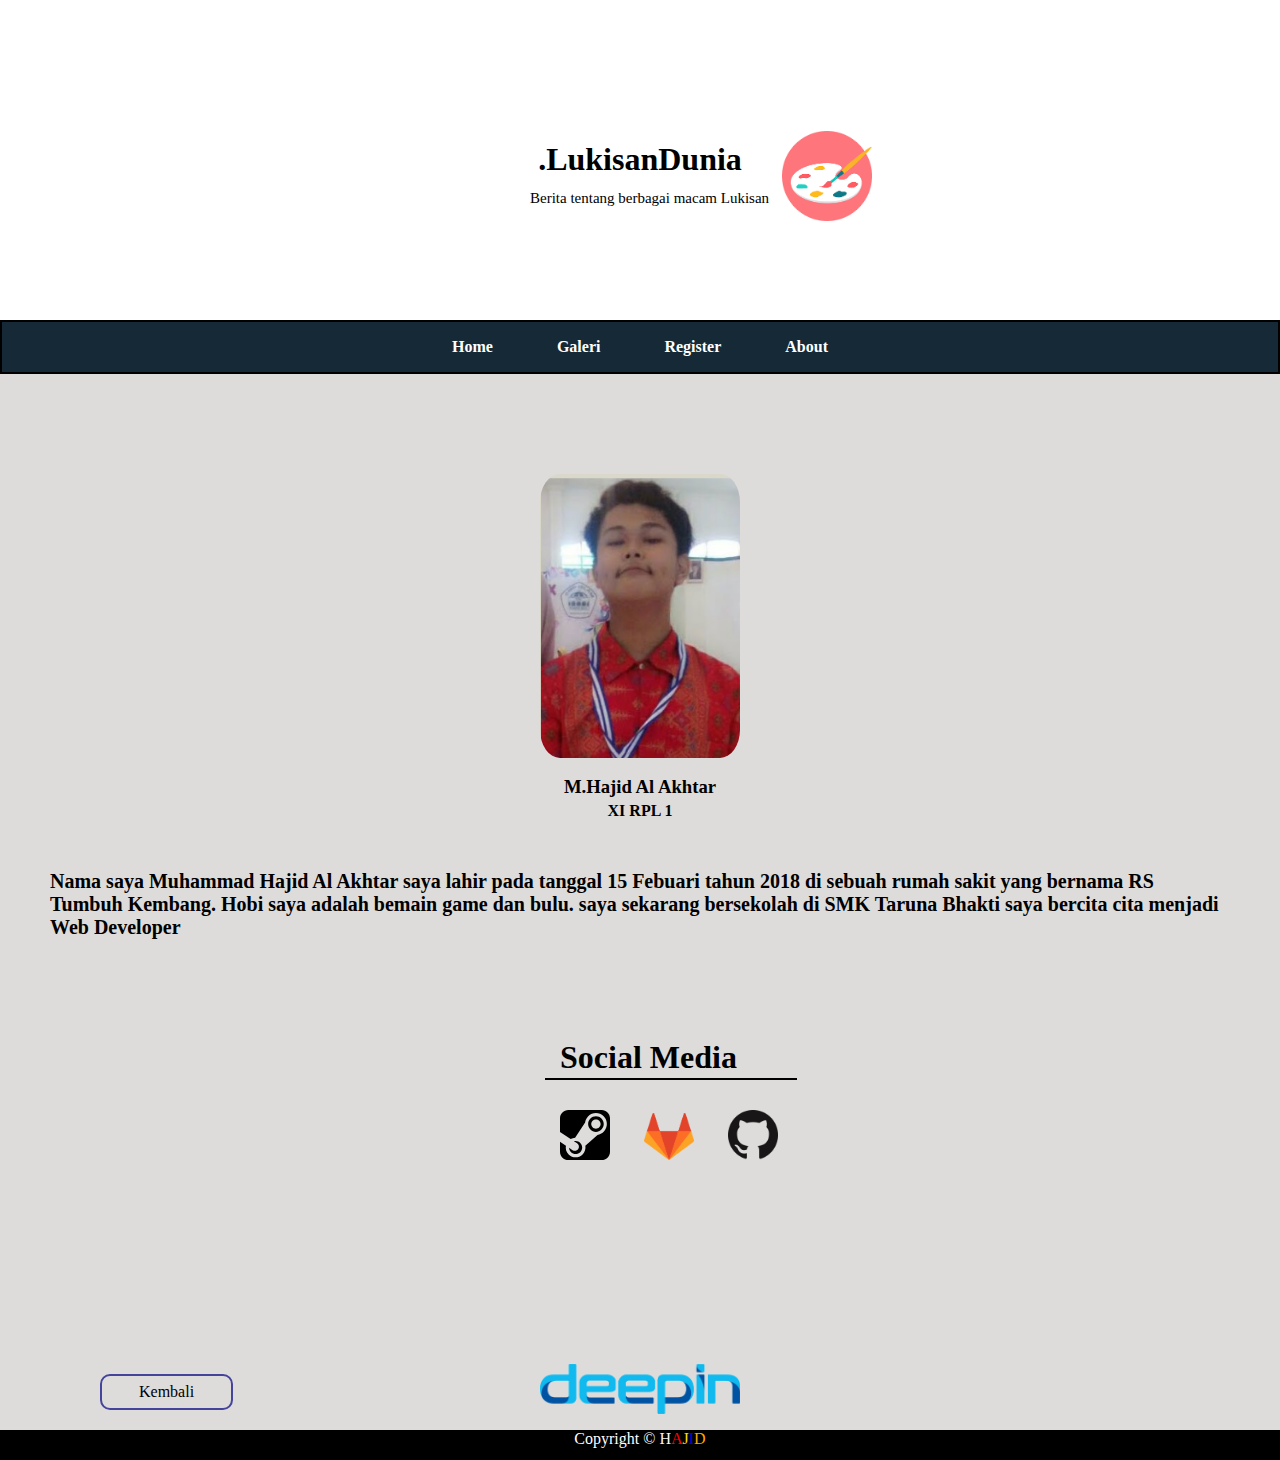
<file: about.html>
<!DOCTYPE html>
<html lang="en">
<head>
    <meta charset="UTF-8">

    <link rel="stylesheet" href="css/style.css">
    <title>Document</title>
</head>
<body>
        <div style="background-color: white; padding-top: 120px; padding-bottom: 120px;">

                <div class="animate">
                        <h1 style="text-align: center;" >.LukisanDunia <img src="img/download.png" alt="" width="90px;" style="position: absolute;margin-left: 40px;margin-top: -10px;" ></h1>
                        <p style="font-size: 15px; position: absolute; margin-left: 530px; margin-top: -10px;">  Berita tentang berbagai macam Lukisan </p>
                    </div>
        </div>
        <table border="0" cellspacing = "0" cellpadding="0" width="100%" style="margin-bottom: 100px;">
              
                <tr>
                    <td height= "50px" colspan="6" style="border: 2px solid black; text-align: center; background-color:#162936; position: sticky; margin-top: 0px; z-index: 10 ">
                                <a href="index.html" class="nav"> <b> Home</b></a>   <a href="galeri.html" class="nav"><b>Galeri</b></a> <a href="form.html" class="nav"><b>Register</b></a> <a href="about.html" class="nav"><b>About</b></a> 
                                </td>
                </tr>
            </table>
    <img class="center" src="img/DeepinScreenshot_select-area_20180812170906.png" style="border-radius: 10%;">
    <h3><center>M.Hajid Al Akhtar</center></h3>
    <h4 style="margin-top:-15px;">
        <center>XI RPL 1</center>    


    <p style="margin-left: 50px; margin-top: 50px; font-size: 20px; margin-right: 50px; font-family: 'Times New Roman'">Nama saya Muhammad Hajid Al Akhtar saya lahir pada tanggal 15 Febuari tahun 2018 di sebuah rumah sakit yang bernama RS Tumbuh Kembang. Hobi saya adalah bemain game dan bulu. saya sekarang bersekolah di SMK Taruna Bhakti saya bercita cita menjadi Web Developer</h1>

<div style="margin-left: 560px; margin-top: 100px;">
<h1 style="">Social Media</h1>
<hr style="margin-top: -20px; border: 1px solid black;margin-left: -15px; " width="250px;">
<div style="margin-top: 30px; "><a href="https://steamcommunity.com/id/hajidalakhtar"><img src="img/23822.svg" alt="" width="50px;"></a>
<a href="https://gitlab.com/hajidalakhtar"><img src="img/GitLab_Logo.svg.png" alt="" width="50px;" style="margin-left: 30px; margin-right: 30px;"></a>
<a href="https://github.com/hajidalakhtar"><img src="img/github.png" alt="" width="50px;"></a>
</div>
</div> 
</h4>
<img  class="center" src="img/c8hdzio33e8qchaf0z7vs29rz71soz34.png" width="100px;"  style="margin-top: 200px;" >


<a href="index.html" class="btn1 " style="margin-top: -40px; position: absolute ; margin-left: 100px;"> <span style="padding-left: 30px; margin-right: 30px; padding-bottom: 50px; "> Kembali</span></a>


<div style="background-color: black;height: 30px;">
        <p style="text-align: center; color: white">Copyright © <span style="color:whitesmoke;">H</span><span style="color: red;">A</span><span style="color: gold;">J</span><span style="color: blue;">I</span><span style="color: orange;">D</span </p>
    </div>
</body>

</html>
</file>
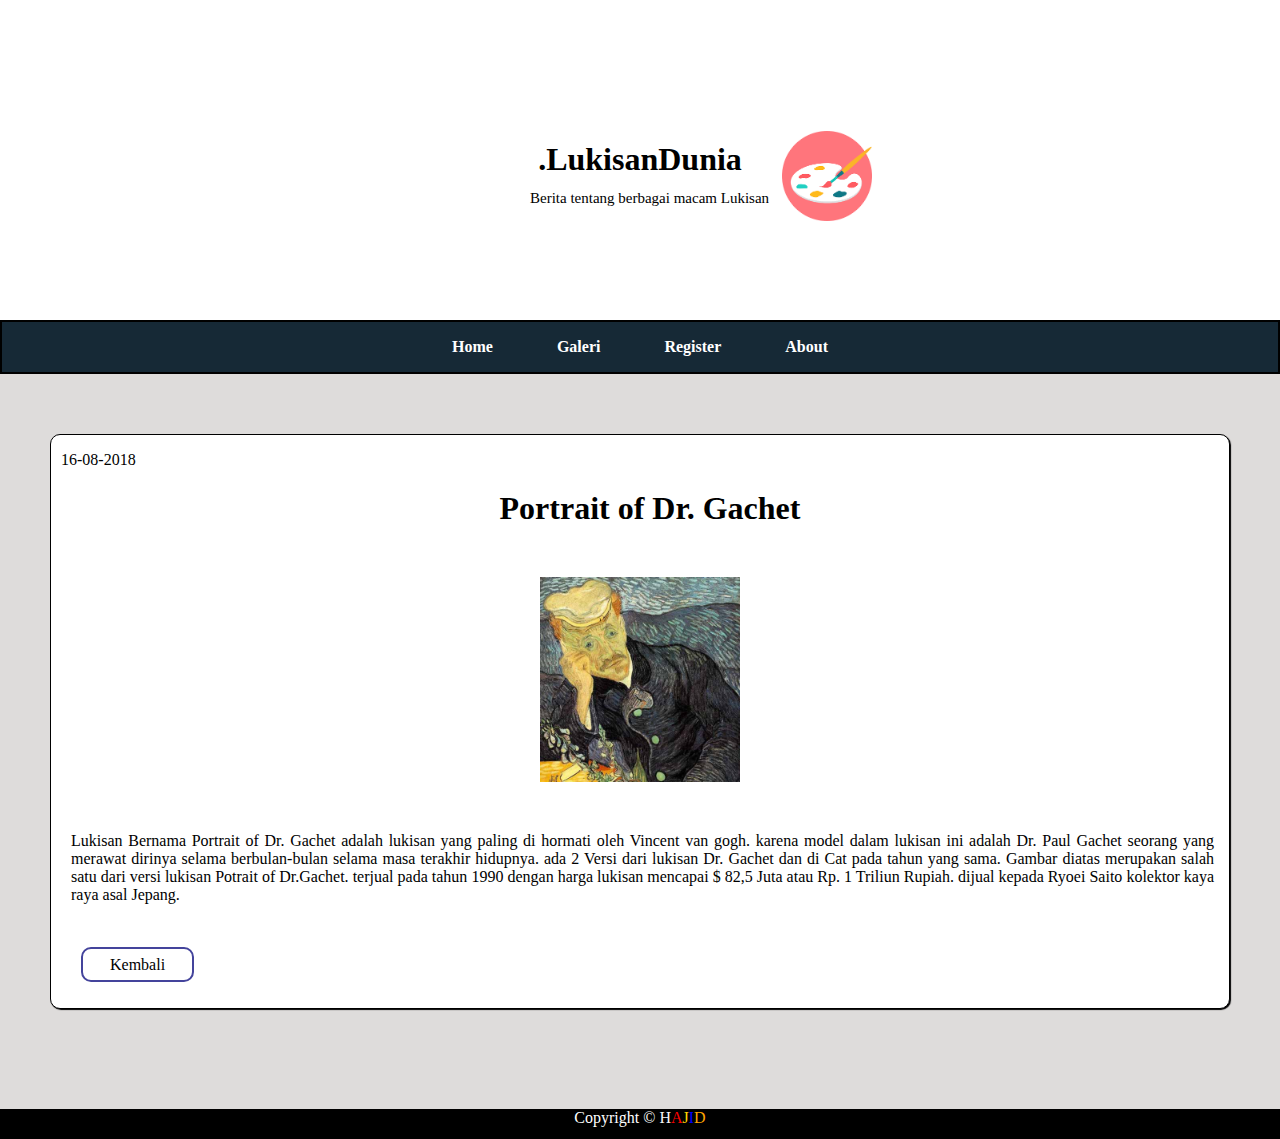
<file: contain_dua.html>
<!DOCTYPE html>
<html lang="en">
<head>
    <meta charset="UTF-8">
    <title>Portrait of Dr. Gachet</title>
    <link rel="stylesheet" href="css/style.css">
    <link rel="icon" href="img/download.png" type="image/gif" sizes="16x16">

</head>
<body>
        <div style="background-color: white; padding-top: 120px; padding-bottom: 120px;" class="example">
                <div class="animate">
                        <h1 style="text-align: center;" >.LukisanDunia <img src="img/download.png" alt="" width="90px;" style="position: absolute;margin-left: 40px;margin-top: -10px;" ></h1>
                        <p style="font-size: 15px; position: absolute; margin-left: 530px; margin-top: -10px;">  Berita tentang berbagai macam Lukisan </p>
                    </div>
                   </div>
        <table border="0" cellspacing = "0" cellpadding="0" width="100%" style="margin-bottom: 100px;">
              
                <tr>
                    
                        <td height= "50px" colspan="6" style="border: 2px solid black; text-align: center; background-color:#162936;position: sticky;top: 0px; ">
                                <a href="index.html" class="nav"> <b> Home</b></a>   <a href="galeri.html" class="nav"><b>Galeri</b></a> <a href="form.html" class="nav"><b>Register</b></a> <a href="about.html" class="nav"><b>About</b></a> 
                                </td>
                </tr>
                <tr>

                        <td colspan="4" height = "30px; " width="900px;" >
                         
                            <div class="isi">
                                    <p style="margin-left: 10px;">16-08-2018</p>
                      
                                <h1 style="margin-left: 20px; text-align: center">Portrait of Dr. Gachet</h1>
                                <img src="img/Lukisan Karya Vincent van Gogh Termahal .jpg" alt="" class="center">
                                   <p style="margin-left: 20px; text-align:justify;margin-right: 15px; margin-top: 50px;"> 
                                        Lukisan Bernama Portrait of Dr. Gachet adalah lukisan yang paling di hormati oleh Vincent van gogh. karena model dalam lukisan ini adalah Dr. Paul Gachet seorang yang merawat dirinya selama berbulan-bulan selama masa terakhir hidupnya.  ada 2 Versi dari lukisan Dr. Gachet dan di Cat pada tahun yang sama.

                                        Gambar diatas merupakan salah satu dari versi lukisan Potrait of Dr.Gachet. terjual pada tahun 1990 dengan harga lukisan mencapai $ 82,5 Juta atau Rp. 1 Triliun Rupiah. dijual kepada Ryoei Saito kolektor kaya raya asal Jepang.
                                       </p>
                    
                                       <br>
                                       <br>
                                       <a href="index.html" class="btn1" style="margin-left: 30px; margin-top: -100px;  "><span style="padding-left: 20px; padding-right: 20px;"> Kembali</span></a>

<br>

<br>

                              </p>
                            </div>
                      </td>
                          
                </tr>
                
                   


            </table>
            <div style="background-color: black;height: 30px;">
                <p style="text-align: center; color: white">Copyright © <span style="color:whitesmoke;">H</span><span style="color: red;">A</span><span style="color: gold;">J</span><span style="color: blue;">I</span><span style="color: orange;">D</span </p>
            </div>
      
</body>
</html>
</file>
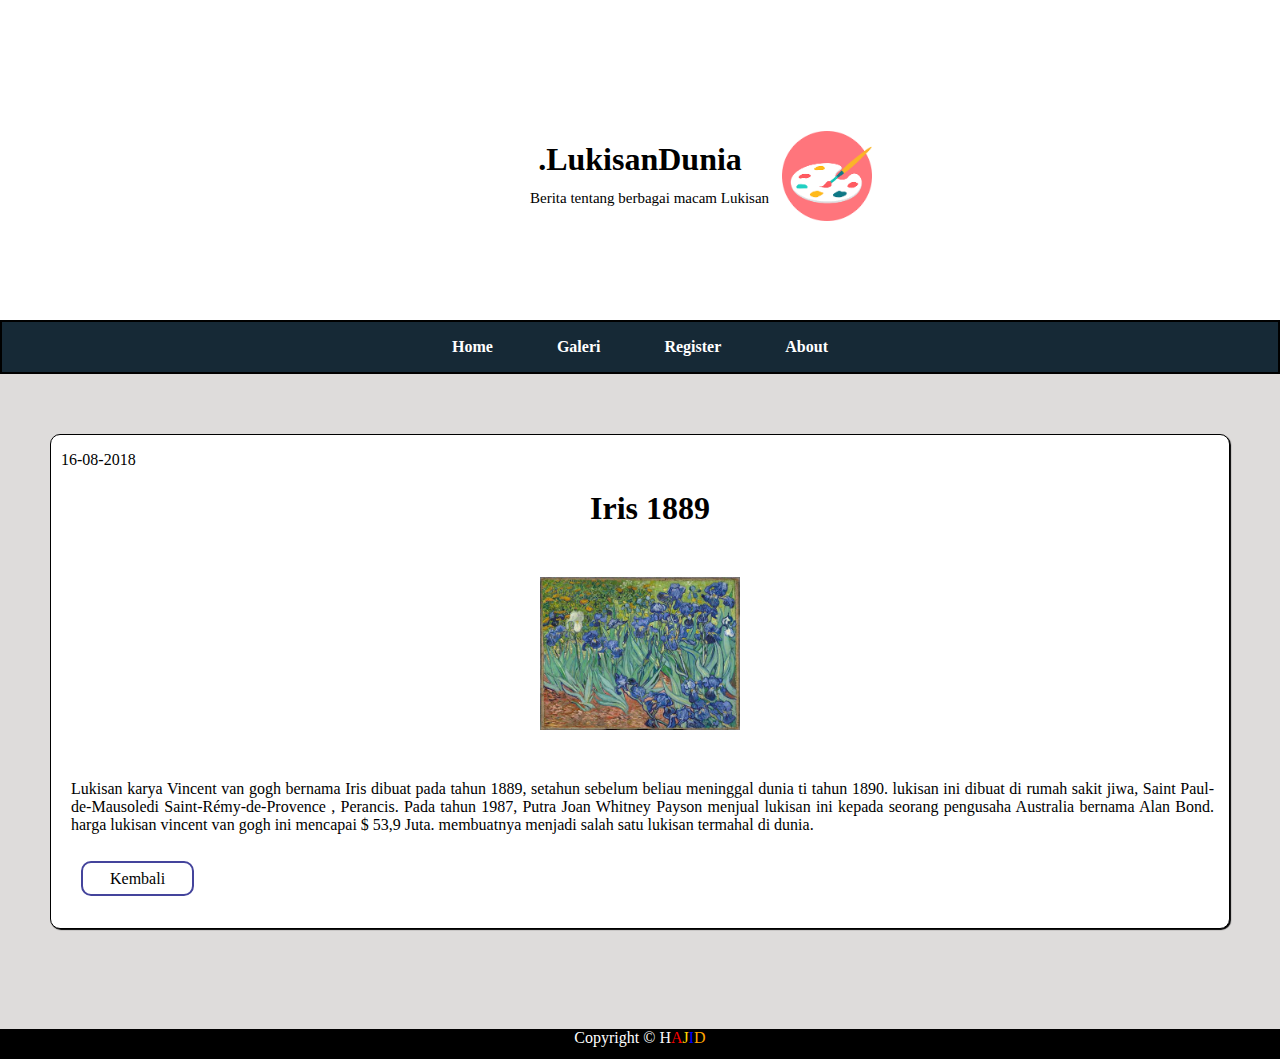
<file: contain_empat.html>
<!DOCTYPE html>
<html lang="en">
<head>
    <meta charset="UTF-8">
    <title>Leonardo da Vinci</title>
    <link rel="stylesheet" href="css/style.css">
    <link rel="icon" href="img/download.png" type="image/gif" sizes="16x16">

</head>
<body>
        <div style="background-color: white; padding-top: 120px; padding-bottom: 120px;">

                <div class="animate">
                        <h1 style="text-align: center;" >.LukisanDunia <img src="img/download.png" alt="" width="90px;" style="position: absolute;margin-left: 40px;margin-top: -10px;" ></h1>
                        <p style="font-size: 15px; position: absolute; margin-left: 530px; margin-top: -10px;">  Berita tentang berbagai macam Lukisan </p>
                    </div>
        </div>
        <table border="0" cellspacing = "0" cellpadding="0" width="100%" style="margin-bottom: 100px;">
              
                <tr>
                    
                        <td height= "50px" colspan="6" style="border: 2px solid black; text-align: center; background-color:#162936;position: sticky;top: 0px; ">
                                <a href="index.html" class="nav"> <b> Home</b></a>   <a href="galeri.html" class="nav"><b>Galeri</b></a> <a href="form.html" class="nav"><b>Register</b></a> <a href="about.html" class="nav"><b>About</b></a> 
                                </td>
                </tr>
                <tr>

                        <td colspan="4" height = "30px; " width="900px;" >
                         
                            <div class="isi">
                                    <p style="margin-left: 10px;">16-08-2018</p>
                         
                                <h1 style="margin-left: 20px; text-align: center">Iris 1889</h1>
                                <img src="img/Lukisan Karya Vincent van Gogh Termahal 1.jpg" alt="" class="center">
                                   <p style="margin-left: 20px; margin-bottom: 40px; text-align:justify;margin-right: 15px; margin-top: 50px;">
                                        Lukisan karya Vincent van gogh bernama Iris dibuat pada tahun 1889, setahun sebelum beliau meninggal dunia ti tahun 1890. lukisan ini dibuat di rumah sakit jiwa, Saint Paul-de-Mausoledi Saint-Rémy-de-Provence , Perancis.

                                        Pada tahun 1987, Putra Joan Whitney Payson menjual lukisan ini kepada seorang pengusaha Australia bernama Alan Bond. harga lukisan vincent van gogh ini mencapai $ 53,9 Juta. membuatnya menjadi salah satu lukisan termahal di dunia.
<br>
<br>
<br>

                                    <a href="index.html" class="btn1" style="margin-left: 10px;  "><span style="padding-left: 20px; padding-right: 20px;"> Kembali</span></a>
                            
                                    <br>
                            
                            </p>
                            </div>
                      </td>
                          
                </tr>
                
                   


            </table>
            <div style="background-color: black;height: 30px;">
                <p style="text-align: center; color: white">Copyright © <span style="color:whitesmoke;">H</span><span style="color: red;">A</span><span style="color: gold;">J</span><span style="color: blue;">I</span><span style="color: orange;">D</span </p>
            </div>
      
</body>
</html>
</file>
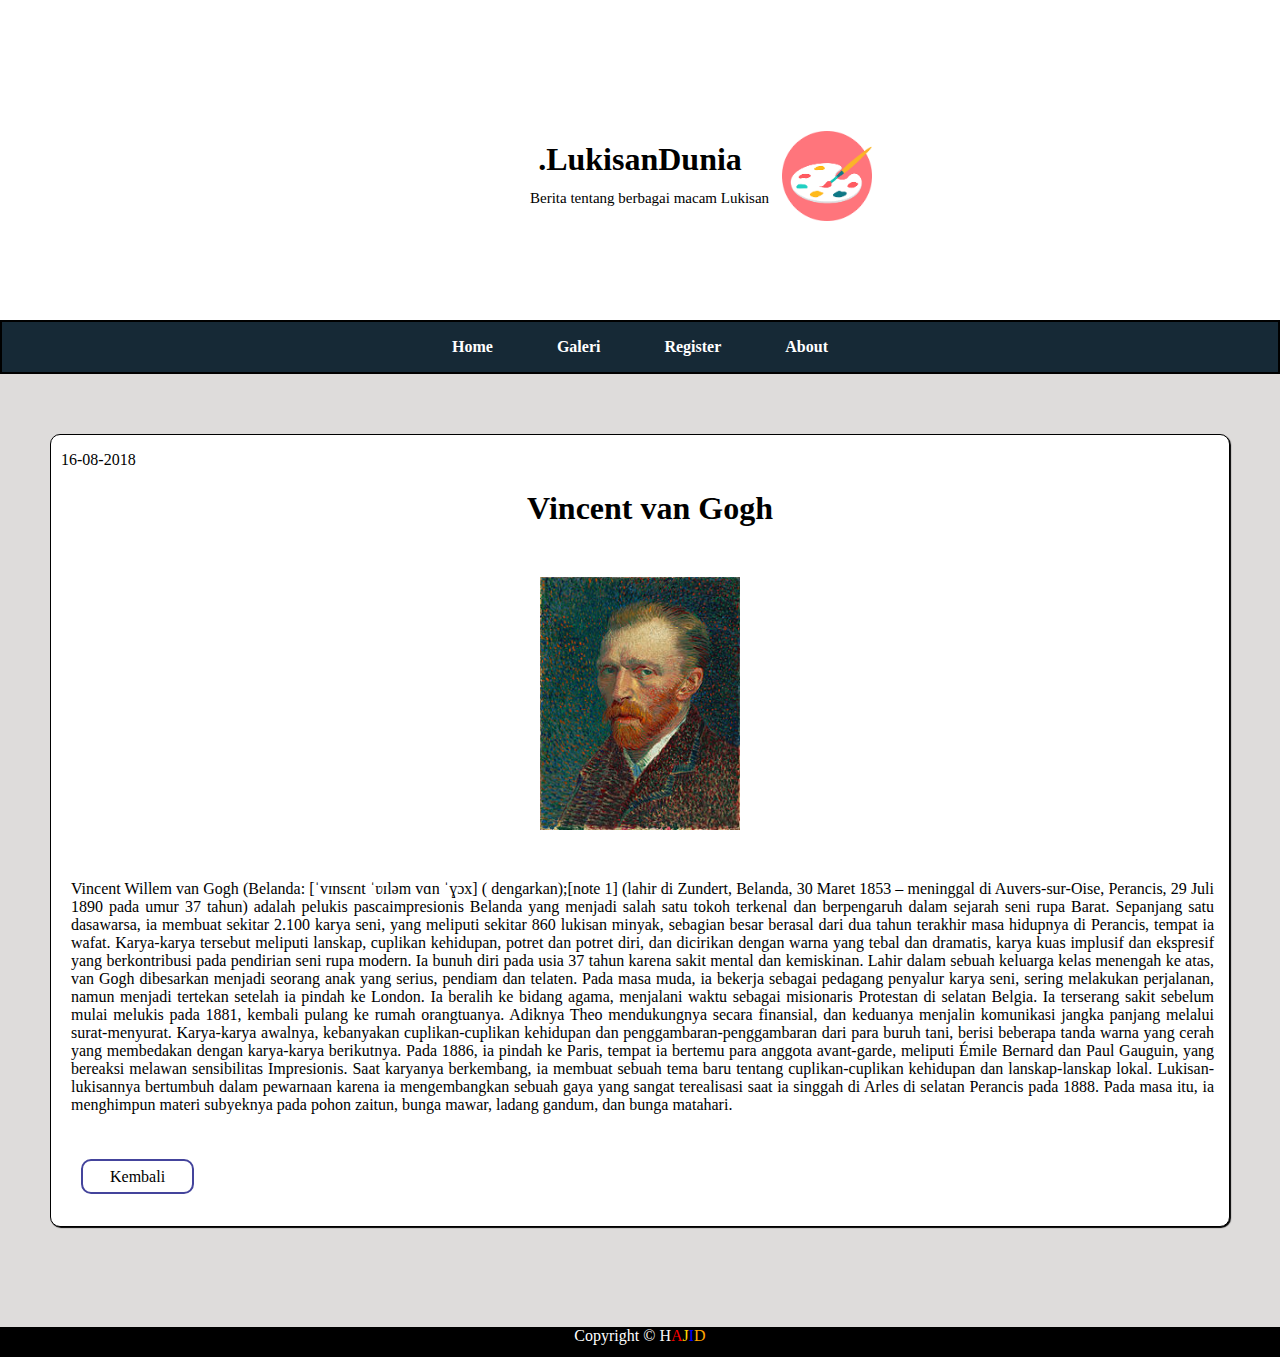
<file: contain_satu.html>
<!DOCTYPE html>
<html lang="en">
<head>
    <meta charset="UTF-8">
    <title>Vincent van Gogh</title>
    <link rel="stylesheet" href="css/style.css">
    <link rel="icon" href="img/download.png" type="image/gif" sizes="16x16">

</head>
<body>
        <div style="background-color: white; padding-top: 120px; padding-bottom: 120px;">
                <div class="animate">
                        <h1 style="text-align: center;" >.LukisanDunia <img src="img/download.png" alt="" width="90px;" style="position: absolute;margin-left: 40px;margin-top: -10px;" ></h1>
                        <p style="font-size: 15px; position: absolute; margin-left: 530px; margin-top: -10px;">  Berita tentang berbagai macam Lukisan </p>
                    </div>

        </div>
        <table border="0" cellspacing = "0" cellpadding="0" width="100%" style="margin-bottom: 100px;">
              
                <tr>
                    
                        <td height= "50px" colspan="6" style="border: 2px solid black; text-align: center; background-color:#162936;position: sticky;top: 0px; ">
                                <a href="index.html" class="nav"> <b> Home</b></a>   <a href="galeri.html" class="nav"><b>Galeri</b></a> <a href="form.html" class="nav"><b>Register</b></a> <a href="about.html" class="nav"><b>About</b></a> 
                                </td>
                </tr>
                <tr>

                        <td colspan="4" height = "30px; " width="900px;" >
                         
                            <div class="isi">
                                <p style="margin-left: 10px;">16-08-2018</p>
                                <h1 style="margin-left: 20px; text-align: center">Vincent van Gogh</h1>
                                <img src="img/220px-VanGogh_1887_Selbstbildnis.jpg" alt="" class="center">
                                   <p style="margin-left: 20px; margin-bottom: 40px; text-align:justify;margin-right: 15px; margin-top: 50px; "> Vincent Willem van Gogh (Belanda: [ˈvɪnsɛnt ˈʋɪləm vɑn ˈɣɔx]  ( dengarkan);[note 1] (lahir di Zundert, Belanda, 30 Maret 1853 – meninggal di Auvers-sur-Oise, Perancis, 29 Juli 1890 pada umur 37 tahun) adalah pelukis pascaimpresionis Belanda yang menjadi salah satu tokoh terkenal dan berpengaruh dalam sejarah seni rupa Barat. Sepanjang satu dasawarsa, ia membuat sekitar 2.100 karya seni, yang meliputi sekitar 860 lukisan minyak, sebagian besar berasal dari dua tahun terakhir masa hidupnya di Perancis, tempat ia wafat. Karya-karya tersebut meliputi lanskap, cuplikan kehidupan, potret dan potret diri, dan dicirikan dengan warna yang tebal dan dramatis, karya kuas implusif dan ekspresif yang berkontribusi pada pendirian seni rupa modern. Ia bunuh diri pada usia 37 tahun karena sakit mental dan kemiskinan.

                                    Lahir dalam sebuah keluarga kelas menengah ke atas, van Gogh dibesarkan menjadi seorang anak yang serius, pendiam dan telaten. Pada masa muda, ia bekerja sebagai pedagang penyalur karya seni, sering melakukan perjalanan, namun menjadi tertekan setelah ia pindah ke London. Ia beralih ke bidang agama, menjalani waktu sebagai misionaris Protestan di selatan Belgia. Ia terserang sakit sebelum mulai melukis pada 1881, kembali pulang ke rumah orangtuanya. Adiknya Theo mendukungnya secara finansial, dan keduanya menjalin komunikasi jangka panjang melalui surat-menyurat. Karya-karya awalnya, kebanyakan cuplikan-cuplikan kehidupan dan penggambaran-penggambaran dari para buruh tani, berisi beberapa tanda warna yang cerah yang membedakan dengan karya-karya berikutnya. Pada 1886, ia pindah ke Paris, tempat ia bertemu para anggota avant-garde, meliputi Émile Bernard dan Paul Gauguin, yang bereaksi melawan sensibilitas Impresionis. Saat karyanya berkembang, ia membuat sebuah tema baru tentang cuplikan-cuplikan kehidupan dan lanskap-lanskap lokal. Lukisan-lukisannya bertumbuh dalam pewarnaan karena ia mengembangkan sebuah gaya yang sangat terealisasi saat ia singgah di Arles di selatan Perancis pada 1888. Pada masa itu, ia menghimpun materi subyeknya pada pohon zaitun, bunga mawar, ladang gandum, dan bunga matahari.
<br>
<br>
<br>
<br>

                                    <a href="index.html" class="btn1" style="margin-left: 10px;  "><span style="padding-left: 20px; padding-right: 20px;"> Kembali</span></a>
                               <br> </p>
                            </div>
                      </td>
                          
                </tr>
                
                   


            </table>
            <div style="background-color: black;height: 30px;">
                <p style="text-align: center; color: white">Copyright © <span style="color:whitesmoke;">H</span><span style="color: red;">A</span><span style="color: gold;">J</span><span style="color: blue;">I</span><span style="color: orange;">D</span </p>
            </div>
      
</body>
</html>
</file>
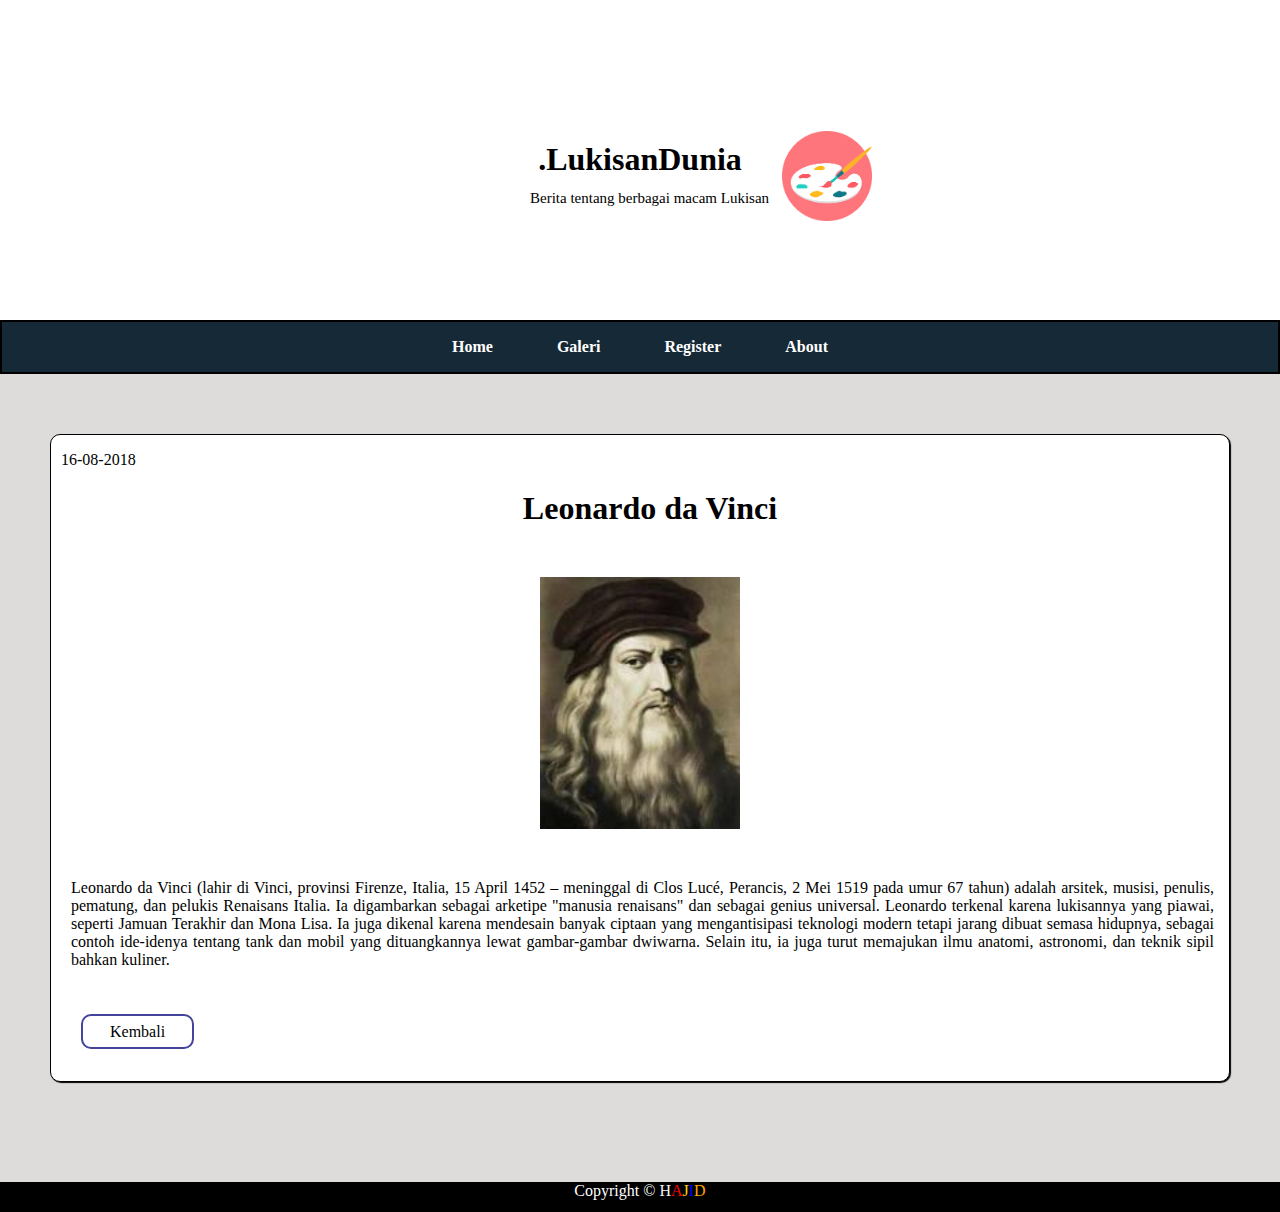
<file: contain_tiga.html>
<!DOCTYPE html>
<html lang="en">
<head>
    <meta charset="UTF-8">
    <title>Leonardo da Vinci</title>
    <link rel="stylesheet" href="css/style.css">
    <link rel="icon" href="img/download.png" type="image/gif" sizes="16x16">

</head>
<body>
        <div style="background-color: white; padding-top: 120px; padding-bottom: 120px;">

                <div class="animate">
                        <h1 style="text-align: center;" >.LukisanDunia <img src="img/download.png" alt="" width="90px;" style="position: absolute;margin-left: 40px;margin-top: -10px;" ></h1>
                        <p style="font-size: 15px; position: absolute; margin-left: 530px; margin-top: -10px;">  Berita tentang berbagai macam Lukisan </p>
                    </div>

        </div>
        <table border="0" cellspacing = "0" cellpadding="0" width="100%" style="margin-bottom: 100px;">
              
                <tr>
                    
                        <td height= "50px" colspan="6" style="border: 2px solid black; text-align: center; background-color:#162936;position: sticky;top: 0px; ">
                                <a href="index.html" class="nav"> <b> Home</b></a>   <a href="galeri.html" class="nav"><b>Galeri</b></a> <a href="form.html" class="nav"><b>Register</b></a> <a href="about.html" class="nav"><b>About</b></a> 
                                </td>
                </tr>
                <tr>

                        <td colspan="4" height = "30px; " width="900px;" >
                         
                            <div class="isi">
                                    <p style="margin-left: 10px;">16-08-2018</p>
                          
                                <h1 style="margin-left: 20px; text-align: center">Leonardo da Vinci</h1>
                                <img src="img/download.jpeg" alt="" class="center">
                                   <p style="margin-left: 20px; margin-bottom: 40px; text-align:justify;margin-right: 15px; margin-top: 50px;"> Leonardo da Vinci (lahir di Vinci, provinsi Firenze, Italia, 15 April 1452 – meninggal di Clos Lucé, Perancis, 2 Mei 1519 pada umur 67 tahun) adalah arsitek, musisi, penulis, pematung, dan pelukis Renaisans Italia. Ia digambarkan sebagai arketipe "manusia renaisans" dan sebagai genius universal.

                                        Leonardo terkenal karena lukisannya yang piawai, seperti Jamuan Terakhir dan Mona Lisa. Ia juga dikenal karena mendesain banyak ciptaan yang mengantisipasi teknologi modern tetapi jarang dibuat semasa hidupnya, sebagai contoh ide-idenya tentang tank dan mobil yang dituangkannya lewat gambar-gambar dwiwarna. Selain itu, ia juga turut memajukan ilmu anatomi, astronomi, dan teknik sipil bahkan kuliner.
<br>
<br>
<br>
<br>

                                    <a href="index.html" class="btn1" style="margin-left: 10px;  "><span style="padding-left: 20px; padding-right: 20px;"> Kembali</span></a>
                               <br> </p>
                            </div>
                      </td>
                          
                </tr>
                
                   


            </table>
            <div style="background-color: black;height: 30px;">
                <p style="text-align: center; color: white">Copyright © <span style="color:whitesmoke;">H</span><span style="color: red;">A</span><span style="color: gold;">J</span><span style="color: blue;">I</span><span style="color: orange;">D</span </p>
            </div>
      
</body>
</html>
</file>
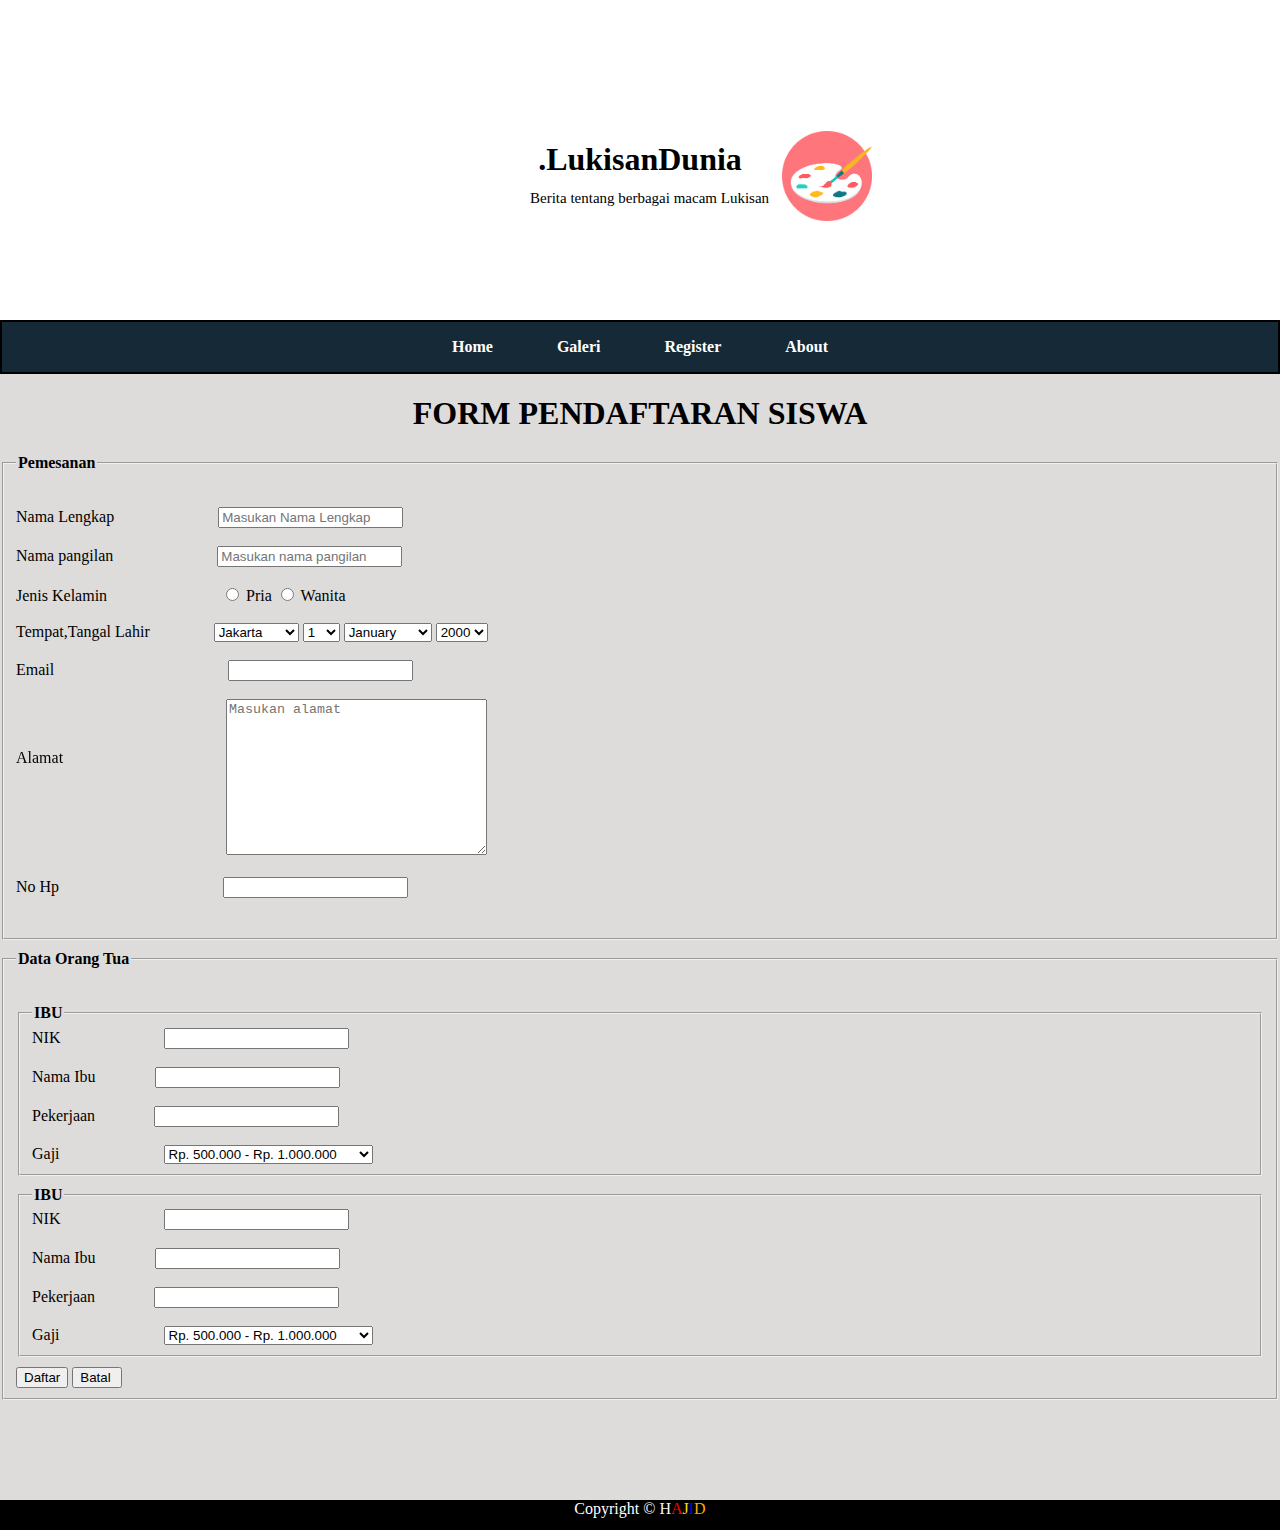
<file: form.html>
<!DOCTYPE html>
<html lang="en">
<head>
    <meta charset="UTF-8">
    <title>FORM</title>
    <link rel="stylesheet" href="css/style.css">
    <link rel="icon" href="img/download.png" type="image/gif" sizes="16x16">

</head>
<body>
        <div style="background-color: white; padding-top: 120px; padding-bottom: 120px;">
            <div class="animate">
                <h1 style="text-align: center;" >.LukisanDunia <img src="img/download.png" alt="" width="90px;" style="position: absolute;margin-left: 40px;margin-top: -10px;" ></h1>
                <p style="font-size: 15px; position: absolute; margin-left: 530px; margin-top: -10px;">  Berita tentang berbagai macam Lukisan </p>
            </div>

        </div>
        <table border="0" cellspacing = "0" cellpadding="0" width="100%" style="margin-bottom: 100px;">
              
                <tr>
                    
                        <td height= "50px" colspan="6" style="border: 2px solid black; text-align: center; background-color:#162936;position: sticky;top: 0px; ">
                                <a href="index.html" class="nav"> <b> Home</b></a>   <a href="galeri.html" class="nav"><b>Galeri</b></a> <a href="form.html" class="nav"><b>Register</b></a> <a href="about.html" class="nav"><b>About</b></a> 
                                </td>
                </tr>
                <tr>

                        <td colspan="4" height = "30px; " width="900px;"   >
                                <h1 style="text-align: center;">FORM PENDAFTARAN SISWA</h1>
                                <fieldset>
                                  <legend> <b> Pemesanan</b></legend>
                                  <form class="" action="index.html" method="post" style="margin-top:30px;">
                                    Nama Lengkap <input type="text" placeholder="Masukan Nama Lengkap" name="nama_lengkap" value="" style="margin-left:100px;">
                                    <br>
                                    <br>
                                    Nama pangilan <input type="text" name="nama_pangilan" placeholder="Masukan nama pangilan" value="" style="margin-left:100px;">
                                    <br>
                                    <br>
                                    Jenis Kelamin <input type="radio" name="jk" value="" style="margin-left:115px;"> Pria <input type="radio" name="jk" value=""> Wanita <br> <br>
                                    Tempat,Tangal Lahir <select  name="" style="margin-left:60px;">
                                      <option value="">Jakarta</option>
                                      <option value="">Depok</option>
                                      <option value="">Bogor</option>
                                      <option value="">Tangerang</option>
                                      <option value="">Bekasi</option>
                                    </select>
                                    <select  name="">
                                      <option value="">1</option>
                                      <option value="">2</option>
                                      <option value="">3</option>
                                      <option value="">4</option>
                                      <option value="">5</option>
                                      <option value="">6</option>
                                      <option value="">7</option>
                                      <option value="">8</option>
                                      <option value="">9</option>
                                      <option value="">10</option>
                                      <option value="">11</option>
                                      <option value="">12</option>
                                      <option value="">13</option>
                                      <option value="">14</option>
                                      <option value="">15</option>
                                      <option value="">16</option>
                                      <option value="">17</option>
                                      <option value="">18</option>
                                      <option value="">19</option>
                                      <option value="">20</option>
                                      <option value="">21</option>
                                      <option value="">22</option>
                                      <option value="">23</option>
                                      <option value="">24</option>
                                      <option value="">25</option>
                                      <option value="">26</option>
                                      <option value="">27</option>
                                      <option value="">28</option>
                                      <option value="">29</option>
                                      <option value="">30</option>
                                    </select>
                                    <select name="">
                                      <option value="">January</option>
                                      <option value="">Febuari</option>
                                      <option value="">Maret</option>
                                      <option value="">April</option>
                                      <option value="">Mei</option>
                                      <option value="">Juni</option>
                                      <option value="">Juli</option>
                                      <option value="">Agustus</option>
                                      <option value="">September</option>
                                      <option value="">Oktober</option>
                                      <option value="">Desembar</option>
                                    </select>
                                  <select class="" name="">
                                    <option value="">2000</option>
                                    <option value="">2001</option>
                                    <option value="">2002</option>
                                    <option value="">2003</option>
                                    <option value="">2004</option>
                                  </select>
                                    <br>
                                    <br>
                              
                                    Email <input type="password" name="password" value="" style="margin-left:170px;"><br><br>
                                    <p style="margin-top:50px; position:absolute;"> Alamat</p> <textarea name="name" rows="10" cols="30" placeholder="Masukan alamat" style="margin-left:210px;"></textarea><br><br>
                                    No Hp <input type="text" name="" value="" style="margin-left:160px; margin-bottom:30px;">
                                  </form>
                              
                              </fieldset>
                              
                              <fieldset style="margin-top:10px; ">
                                <legend ><b>Data Orang Tua</b></legend>
                                <fieldset style="margin-top:30px;">
                                  <legend><b>IBU</b></legend>
                                  NIK <input type="text" name="" value="" style="margin-left:100px;"><br><br>
                                  Nama Ibu <input type="text" name="" value="" style="margin-left:55px;"><br><br>
                                  Pekerjaan <input type="text" name="" value="" style="margin-left:55px;"><br><br>
                                  Gaji <select class="" name="" style="margin-left:100px; ">
                                    <option value="">Rp. 500.000 - Rp. 1.000.000</option>
                                    <option value="">Rp. 1.000.000 - Rp. 6.000.000</option>
                                    <option value="">Rp. 6.000.000 - Rp. 10.000.000</option>
                              
                                  </select>
                                </fieldset>
                                <fieldset style="margin-top:10px;">
                                  <legend><b>IBU</b></legend>
                                  NIK <input type="text" name="" value="" style="margin-left:100px;"><br><br>
                                  Nama Ibu <input type="text" name="" value="" style="margin-left:55px;"><br><br>
                                  Pekerjaan <input type="text" name="" value="" style="margin-left:55px;"><br><br>
                                  Gaji <select class="" name="" style="margin-left:100px; ">
                                    <option value="">Rp. 500.000 - Rp. 1.000.000</option>
                                    <option value="">Rp. 1.000.000 - Rp. 6.000.000</option>
                                    <option value="">Rp. 6.000.000 - Rp. 10.000.000</option>
                              
                                  </select>
                                </fieldset >
                                <div style="margin-top:10px;">
                              
                              
                                <input type="submit" name="" value="Daftar">
                                <input type="reset" name="" value="Batal ">
                              </div>
                              </fieldset>
                              
                           
                      </td>
                          
                </tr>
                
                   


            </table>
            <div style="background-color: black;height: 30px;">
                <p style="text-align: center; color: white">Copyright © <span style="color:whitesmoke;">H</span><span style="color: red;">A</span><span style="color: gold;">J</span><span style="color: blue;">I</span><span style="color: orange;">D</span </p>
            </div>
      
</body>
</html>
</file>
<file: css/style.css>
.nav{
    
    text-decoration: none;
    color: white;
    padding: 30px;
    padding-top: 14px;
    padding-bottom: 14px;
    transition: 0.2s;
}
.nav:hover{
    background-color: white;
    color: black;
}
body{
    background-color: #DEDCDB;
    padding: 0px;
    margin: 0px;
}
.berita{
    background-color: white;
    border-radius: 10px;
    margin-top: 50px;
    border: 1px solid black;
    margin-left: 50px;
}
.btn{ 
   
    
    background-color: #162936;
    padding: 7px;
    border: 1px solid black;
    border-radius: 10px;
    text-decoration: none;
    color: white;
    margin-top: 30px;
      margin-left: 20px;
    
    
}

.btn1{ 
   
    
  
    padding: 7px;
    border: 2px solid #44449c;
    border-radius: 10px;
    text-decoration: none;
    color: black;
    margin-top: 30px;
      margin-left: 20px;
    
     transition: 0.3s;
}
.btn1:hover{

background-color:#44449c ;
color: white

}

.video{
    background-color: white;
    margin-right: 50px;
    margin-top: 50px;
    border: 1px solid black;
  
}
.url{
    text-shadow: 1px 1px 1px red;
    font-size: 20px;  
    text-decoration: none;
    color: black;
}
.gambar{
    border: 4px solid black;
    margin-right: 80px;
    margin-top: 10px;
    width: 300px;
    height: 300px;

}

.isi{
    box-shadow: 1px 1px 1px black;
    margin-right: 50px;
    background-color: white;
    margin-left:50px;
    margin-top: 60px;
    border: 1px solid black;
    border-radius: 10px;
}
.center{
    margin-top: 50px;
    margin-bottom: 0px;
    display: block;
    margin-left: auto;
    margin-right: auto;
    width: 60%;
    width: 200px;
}

.animate{
   animation: animate 2s;
    opacity: 1;
}
@keyframes animate{
    0%{opacity: 0;}
    100%{opacity: 1;}
}
</file>
